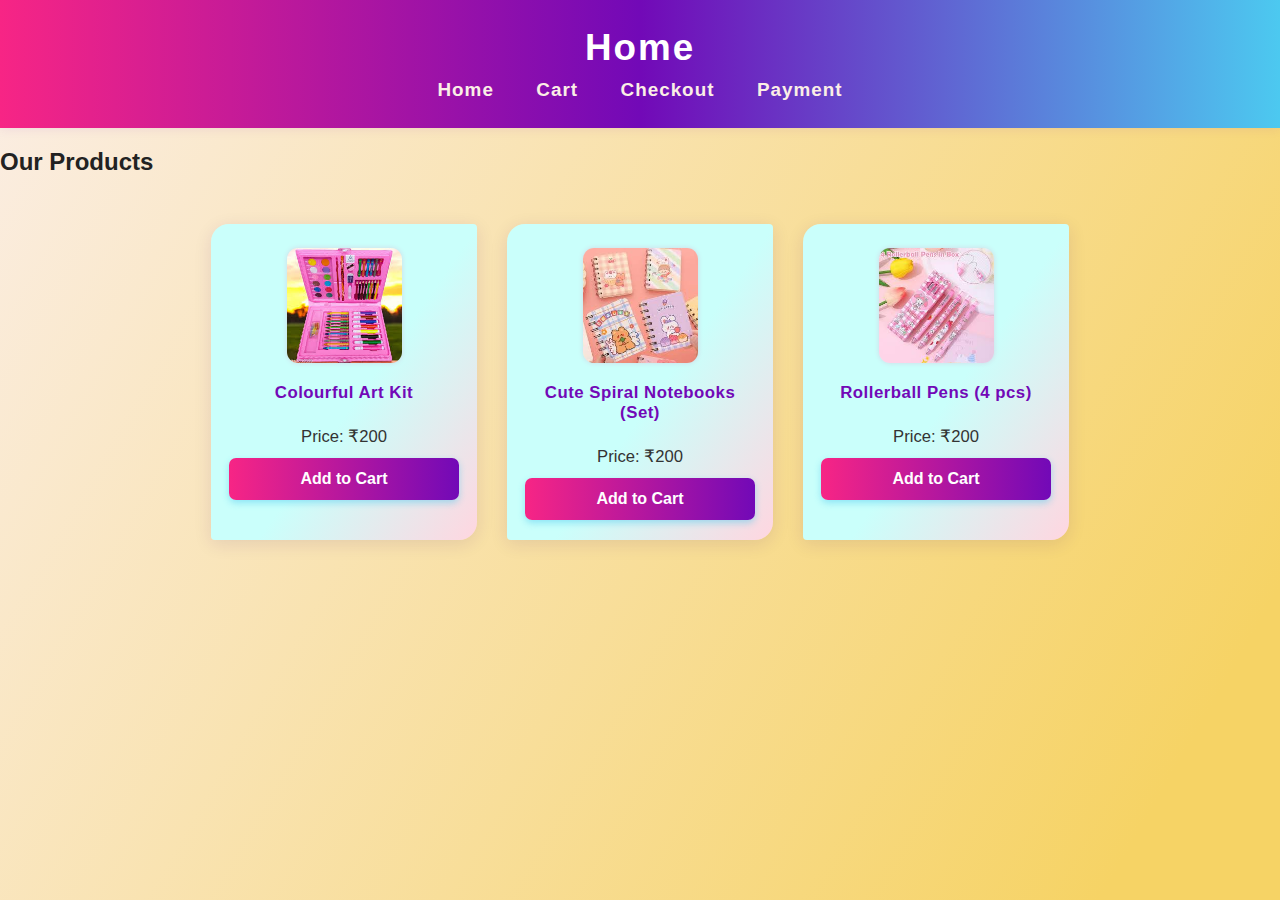
<file: index.html>
<!DOCTYPE html>
<html lang="en">
<head>
    <title>Shiny Stationery Shop</title>
    <link rel="stylesheet" href="styles.css">
    <script src="scripts.js"></script>
</head>
<body>
    <header>
        <h1>Home</h1>
        <nav>
              <a href="index.html">Home</a>
        <a href="cart.html">Cart</a>
        <a href="checkout.html">Checkout</a>
        <a href="payment.html">Payment</a>
        </nav>
    </header>
    <section id="products" class="products-section">
    <h2>Our Products</h2>
    <div class="products-container">
        <!-- Product 1: Art Kit -->
        <div class="product-card">
            <img src="download (1).jpg" alt="Art Kit" />
            <h3>Colourful Art Kit</h3>
            <p>Price: ₹200</p>
            <button onclick="addToCart({name:'Colourful Art Kit', price:200, image:'download-1.jpg'})">Add to Cart</button>
        </div>
        <!-- Product 2: Cute Notebooks -->
        <div class="product-card">
            <img src="download (2).jpg" alt="Cute Notebooks" />
            <h3>Cute Spiral Notebooks (Set)</h3>
            <p>Price: ₹200</p>
            <button onclick="addToCart({name:'Cute Spiral Notebooks', price:200, image:'download-2.jpg'})">Add to Cart</button>
        </div>
        <!-- Product 3: Rollerball Pens -->
        <div class="product-card">
            <img src="download.jpg" alt="Rollerball Pens" />
            <h3>Rollerball Pens (4 pcs)</h3>
            <p>Price: ₹200</p>
            <button onclick="addToCart({name:'Rollerball Pens', price:200, image:'download.jpg'})">Add to Cart</button>
        </div>
    </div>
</section>
    <div class="products-container" id="products-container"></div>
    <script>
      fetch('http://localhost:4000/api/products')
        .then(res => res.json())
        .then(products => {
          const c = document.getElementById('products-container');
          products.forEach(product => {
            c.innerHTML += `
              <div class="product-card">
                <img src="${product.image}" alt="${product.name}" />
                <h3>${product.name}</h3>
                <p>₹${product.price}</p>
                <button onclick='addToCart(${JSON.stringify(product)})'>Add to Cart</button>
              </div>`;
          });
        });
    </script>
</body>
</html>
</file>
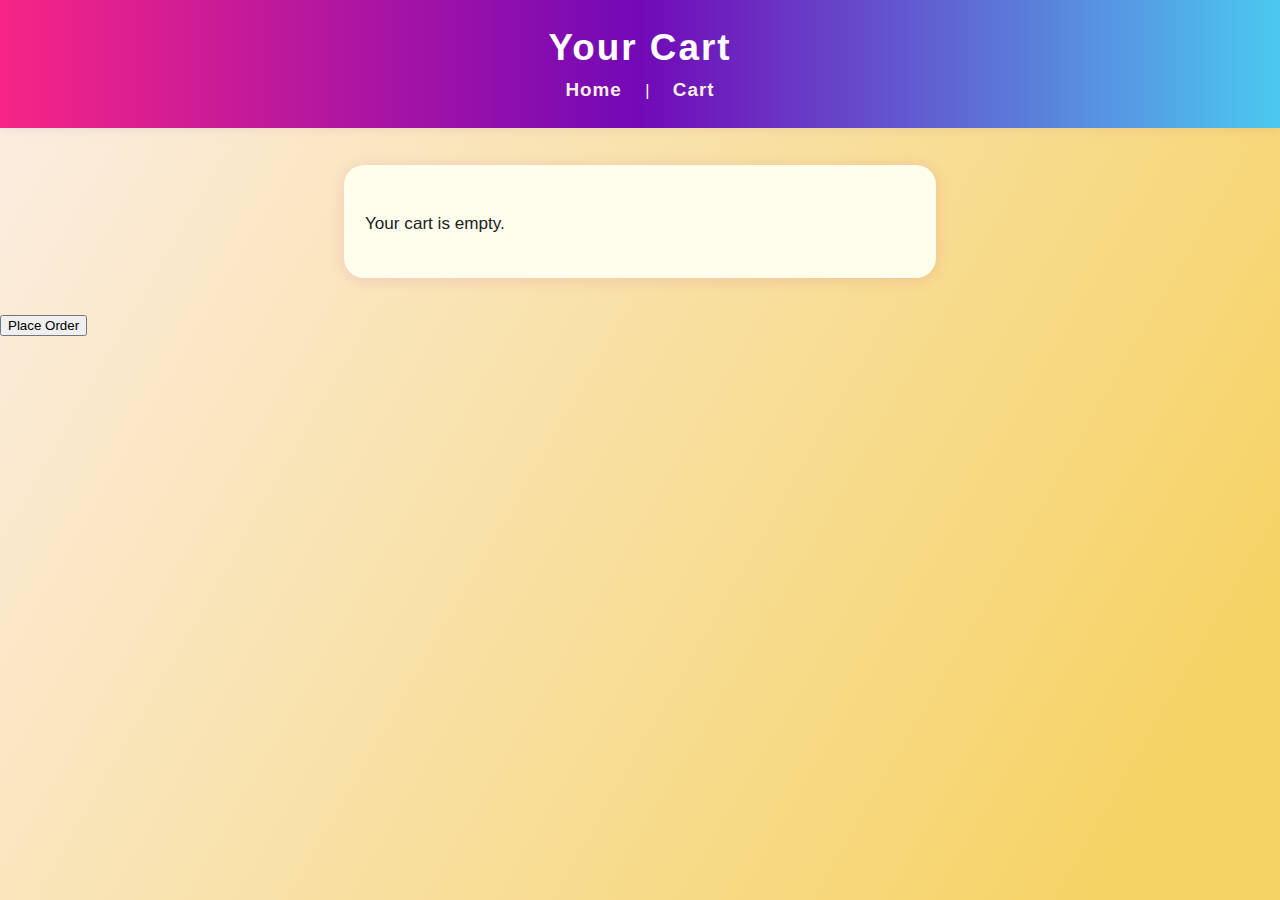
<file: cart.html>
<!DOCTYPE html>
<html lang="en">
<head>
    <meta charset="UTF-8">
    <title>Your Page Title</title>
    <link rel="stylesheet" href="styles.css">
    <script src="scripts.js"></script>
</head>
<body>
    <header>
        <h1>Your Cart</h1>
        <nav>
            <a href="index.html">Home</a> | 
            <a href="cart.html">Cart</a>
        </nav>
    </header>
    <div id="cart-container"></div>
<button onclick="window.location.href='checkout.html'">Place Order</button>
    <script>
      const cart = getCart();
      const c = document.getElementById('cart-container');
      if(cart.length) {
        cart.forEach((product, i) => {
          c.innerHTML += `<div>${product.name} - ₹${product.price}</div>`;
        });
      } else {
        c.innerHTML = "<p>Your cart is empty.</p>";
      }
    </script>
</body>
</html>
</file>
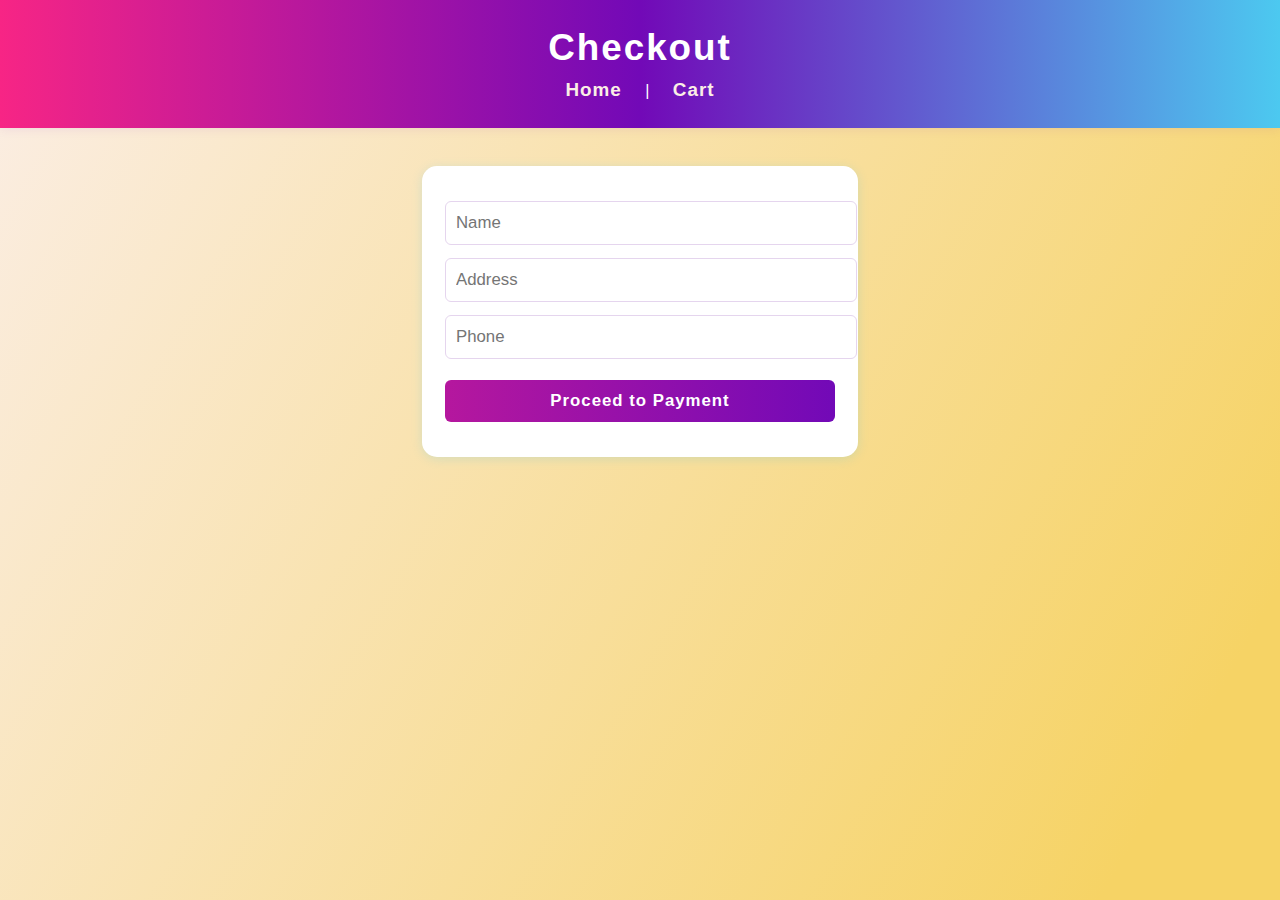
<file: checkout.html>
<!DOCTYPE html>
<html lang="en">
<head>
  <title>Checkout</title>
  <link rel="stylesheet" href="styles.css">
  <script src="scripts.js"></script>
</head>
<body>
  <header>
    <h1>Checkout</h1>
    <nav>
      <a href="index.html">Home</a> | 
      <a href="cart.html">Cart</a>
    </nav>
  </header>
  <form id="order-form">
    <input type="text" id="name" placeholder="Name" required><br>
    <input type="text" id="address" placeholder="Address" required><br>
    <input type="text" id="phone" placeholder="Phone" required><br>
    <button type="submit">Proceed to Payment</button>
  </form>
  <script>
    document.getElementById('order-form').onsubmit = function(e) {
      e.preventDefault();
      // Collect form data
      const user = {
        name: document.getElementById('name').value,
        address: document.getElementById('address').value,
        phone: document.getElementById('phone').value,
      };
      // Show payment page
      localStorage.setItem('user', JSON.stringify(user));
      window.location.href = 'payment.html';
    }
  </script>
</body>
</html>
</file>
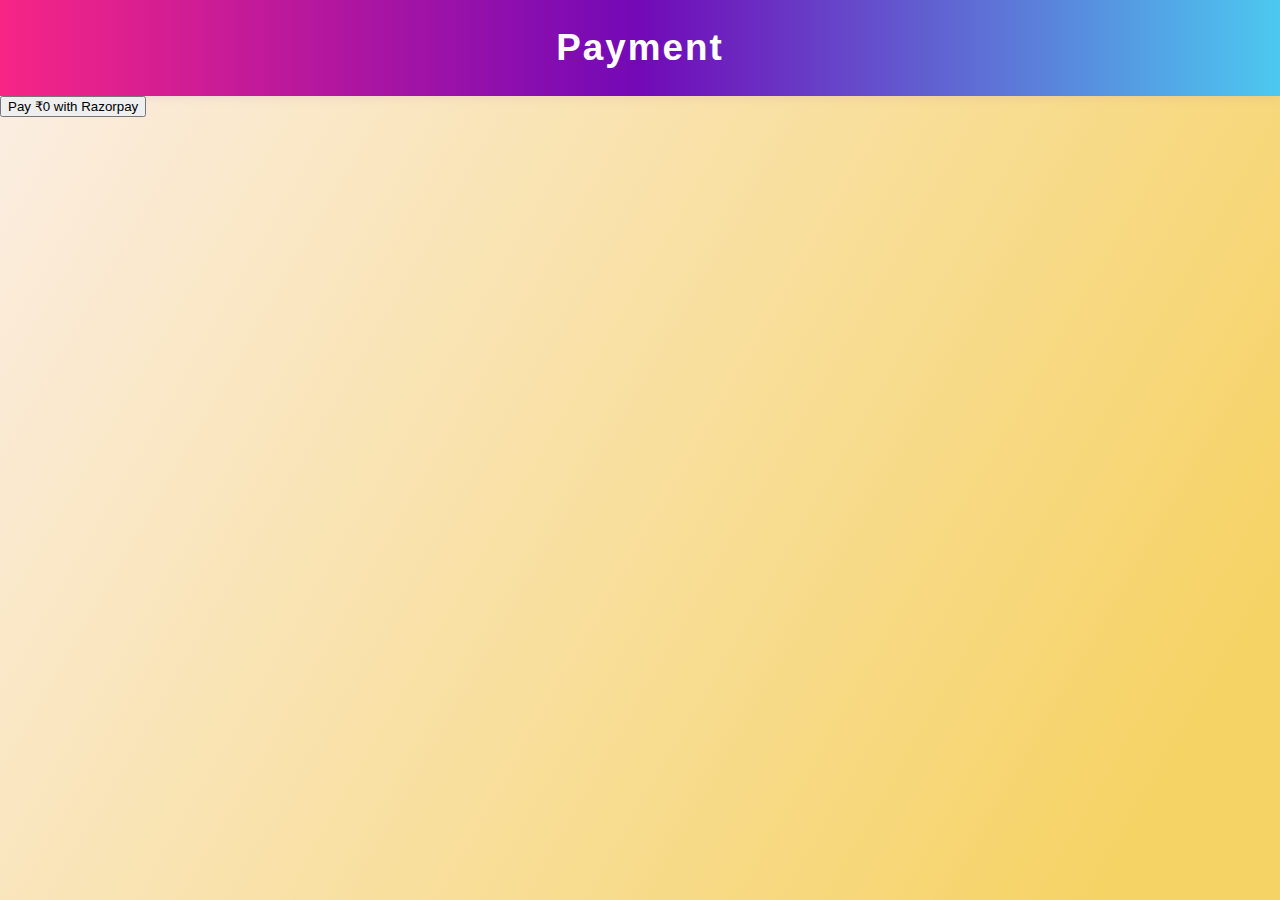
<file: payment.html>
<!DOCTYPE html>
<html lang="en">
<head>
  <title>Payment</title>
  <link rel="stylesheet" href="styles.css">
  <script src="https://checkout.razorpay.com/v1/checkout.js"></script>
  <script src="scripts.js"></script>
</head>
<body>
  <header>
    <h1>Payment</h1>
  </header>
  <button onclick="payNow()">Pay ₹<span id='total'></span> with Razorpay</button>
  <script>
    // Calculate total amount
    const cart = getCart();
    document.getElementById('total').textContent =
      cart.reduce((sum,p)=>sum+parseInt(p.price,10), 0);

    function payNow() {
      const options = {
        "key": "YOUR_RAZORPAY_KEY_ID", // Replace with your Razorpay key
        "amount": document.getElementById('total').textContent * 100, // in paise
        "currency": "INR",
        "name": "Shiny Stationery Shop",
        "description": "Order Payment",
        "handler": function (response){
          // After payment, send order to backend (implement backend endpoint)
          fetch('http://localhost:4000/api/orders', {
            method: 'POST',
            headers: {"Content-Type":"application/json"},
            body: JSON.stringify({
              user: JSON.parse(localStorage.getItem('user')),
              items: cart,
              paymentId: response.razorpay_payment_id
            })
          }).then(r=>{
              clearCart();
              alert('Order placed! Thank you.');
              window.location.href = 'index.html';
            });
        }
      };
      const rzp = new Razorpay(options);
      rzp.open();
    }
  </script>
</body>
</html>
</file>
<file: styles.css>
body {
    margin: 0;
    font-family: 'Segoe UI', 'Poppins', Arial, sans-serif;
    background: linear-gradient(120deg, #fbeee6, #f6d365 90%);
    color: #222;
    min-height: 100vh;
}

header {
    background: linear-gradient(90deg, #f72585, #7209b7, #4cc9f0);
    color: white;
    padding: 27px 0;
    text-align: center;
    box-shadow: 0 2px 10px rgba(114,9,183,0.07);
}

header h1 {
    font-size: 2.3em;
    margin: 0;
    letter-spacing: 2px;
    font-weight: 600;
}

nav {
    margin-top: 10px;
}

nav a {
    color: #fbeee6;
    margin: 0 19px;
    text-decoration: none;
    font-size: 1.18em;
    font-weight: bold;
    letter-spacing: 1px;
    transition: color 0.2s;
}

nav a:hover {
    color: #b5179e;
    text-decoration: underline;
}

/* Sections & Layout */
.products-container {
    display: flex;
    flex-wrap: wrap;
    justify-content: center;
    gap: 30px;
    margin: 48px auto 36px auto;
    max-width: 1050px;
}

.product-card {
    background: linear-gradient(125deg, #cafffb 55%, #ffd6e0 100%);
    border-radius: 18px 4px 18px 4px;
    box-shadow: 0 4px 18px rgba(60, 18, 107, 0.11);
    padding: 24px 18px 20px 18px;
    width: 230px;
    transition: transform 0.18s, box-shadow 0.18s;
    display: flex;
    flex-direction: column;
    align-items: center;
}

.product-card:hover {
    transform: translateY(-7px) scale(1.03);
    box-shadow: 0 8px 32px rgba(60, 18, 107, 0.22);
}

.product-card img {
    max-width: 78%;
    border-radius: 11px;
    height: 115px;
    object-fit: cover;
    margin-bottom: 13px;
    box-shadow: 0 0 5px #f725852c;
}

.product-card h3 {
    color: #7209b7;
    font-size: 1.05em;
    margin: 7px 0 7px 0;
    font-weight: 600;
    letter-spacing: 0.5px;
    text-align: center;
}

.product-card p {
    font-size: 1.04em;
    color: #333;
    margin-bottom: 11px;
    text-align: center;
}

.product-card button {
    background: linear-gradient(90deg, #f72585, #b5179e, #7209b7);
    color: white;
    border: none;
    padding: 12px 0;
    width: 100%;
    border-radius: 7px;
    font-weight: bold;
    font-size: 1em;
    cursor: pointer;
    transition: background 0.19s;
    box-shadow: 0 3px 7px #4cc9f07a;
}

.product-card button:hover {
    background: #3a0ca3;
}

#cart-container, #order-review, #checkout-container {
    max-width: 550px;
    margin: 37px auto;
    background: #fffdec;
    border-radius: 20px;
    box-shadow: 0 2px 15px #b5179e22;
    padding: 32px 21px 27px 21px;
    font-size: 1.07em;
}

#cart-container div, #order-review div {
    padding: 7px 0;
    border-bottom: 1px dashed #ffd6e0;
    margin-bottom: 8px;
}

#cart-container div:last-child, #order-review div:last-child {
    border-bottom: none;
}

/* Form Styles */
form {
    background: #fff;
    padding: 35px 23px 22px 23px;
    max-width: 390px;
    border-radius: 15px;
    margin: 38px auto 24px auto;
    box-shadow: 0 2px 11px #4cc9f033;
}

form input, form button {
    width: 100%;
    font-size: 1.05em;
    padding: 11px 10px;
    border-radius: 6px;
    margin-bottom: 13px;
    border: 1px solid #e5d5ee;
}

form input:focus {
    border: 1.5px solid #7209b7;
    outline: none;
}

form button {
    background: linear-gradient(90deg, #b5179e, #7209b7);
    color: white;
    font-weight: 600;
    letter-spacing: 1px;
    cursor: pointer;
    margin-top: 8px;
    border: none;
    transition: background 0.19s;
}

form button:hover {
    background: #f72585;
}

/* Payment Button */
button {
    outline: none;
}

/* Utility */
.center {
    text-align: center;
}

@media (max-width: 700px) {
    .products-container {
        flex-direction: column;
        align-items: center;
        gap: 18px;
        margin: 27px 0 15px 0;
    }
    header h1 { font-size: 1.4em; }
}

footer {
    background: #7209b7;
    color: #fff;
    text-align: center;
    padding: 17px;
    font-size: 1.07em;
    margin-top: 33px;
    letter-spacing: 1px;
    border-radius: 0 0 14px 14px;
}
</file>
